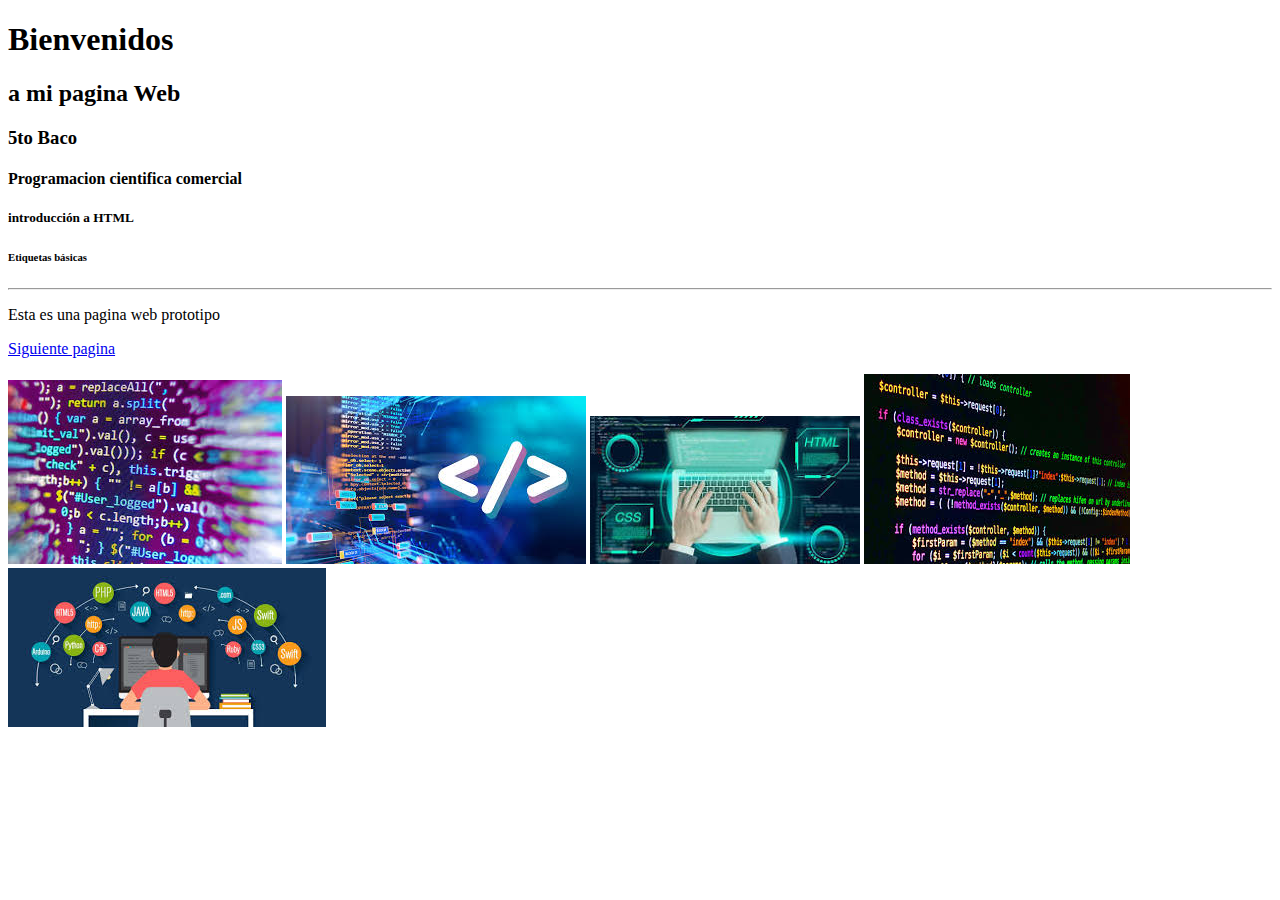
<file: index.html>
<!DOCTYPE html>
<html lang="en">
<head>
    <meta charset="UTF-8">
    <meta name="viewport" content="width=device-width, initial-scale=1.0">
    <title>Sitio Web Victor</title>
</head>
<body>
    <h1>Bienvenidos</h1>
    <h2>a mi pagina Web</h2>
    <h3>5to Baco</h3>
    <h4>Programacion cientifica comercial </h4>
    <h5>introducción a HTML</h5>
    <h6>Etiquetas básicas</h6>
    <hr>
    <p>Esta es una pagina web prototipo</p>
    <p><a href="pagina1.html">Siguiente pagina</a></p>
    <img src="imagenes/descargar (13).jpg" alt="">
    <img src="imagenes/descargar.jpg" alt="">
    <img src="imagenes/descargar (1).jpg" alt="">
    <img src="imagenes/descargar (3).jpg" alt="">
    <img src="imagenes/descargar (2).jpg" alt="">
</body>
</html>
</file>
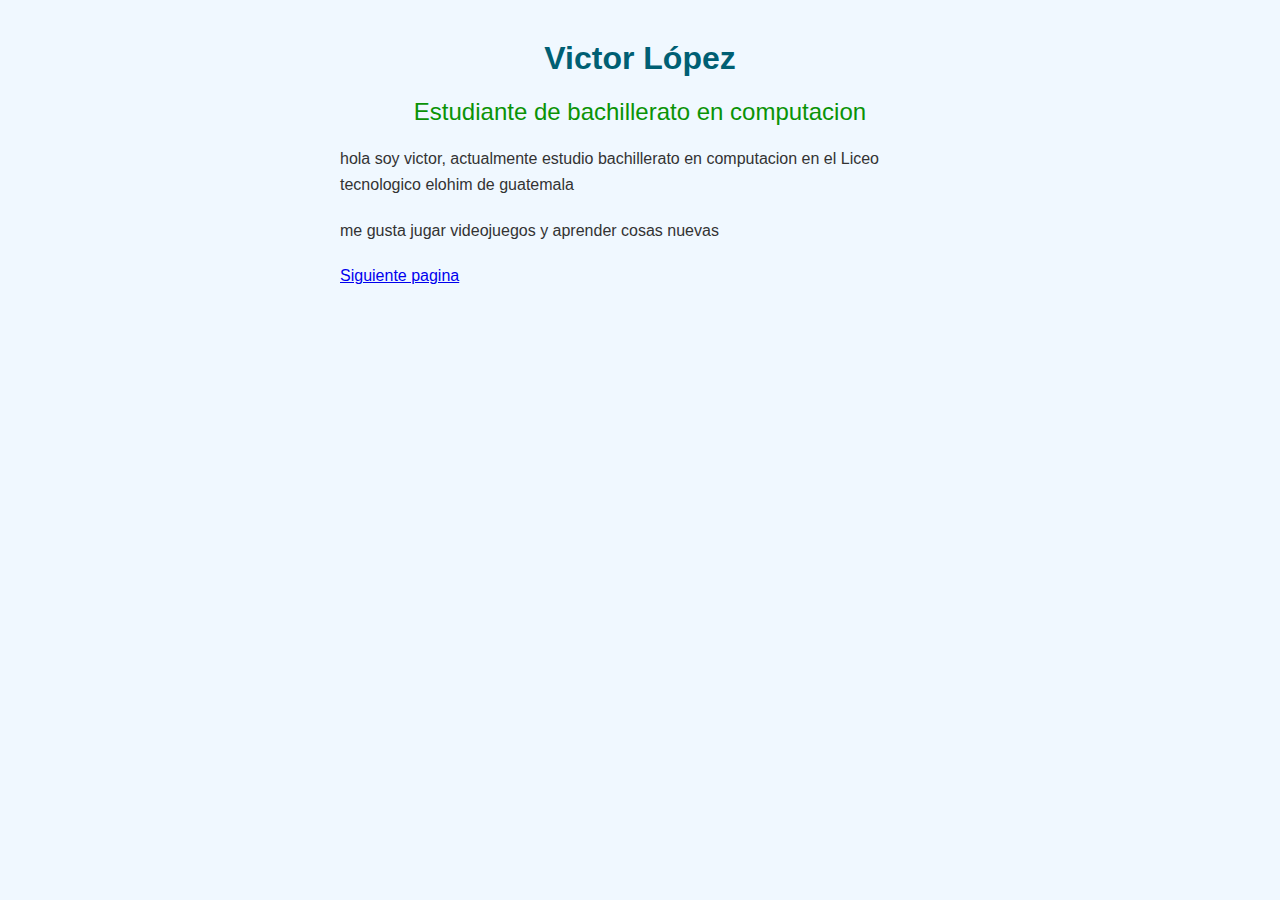
<file: pagina1.html>
<!DOCTYPE html>
<html lang="en">
<head>
    <meta charset="UTF-8">
    <meta name="viewport" content="width=device-width, initial-scale=1.0">
    <link rel="stylesheet" href="CSS/pag1.css">
    <title>waos</title>
</head>
<body>
    <link rel="stylesheet" href="CSS/pag1.css">
    <h1>Victor López</h1>
    <h2>Estudiante de bachillerato en computacion </h2>
    <p>hola soy victor, actualmente estudio bachillerato en computacion en el Liceo tecnologico elohim de guatemala </p>
    <p>me gusta jugar videojuegos y aprender cosas nuevas</p>
    <p><a href="Pagina2.html">Siguiente pagina</a></p>
</body>
</html>
</file>
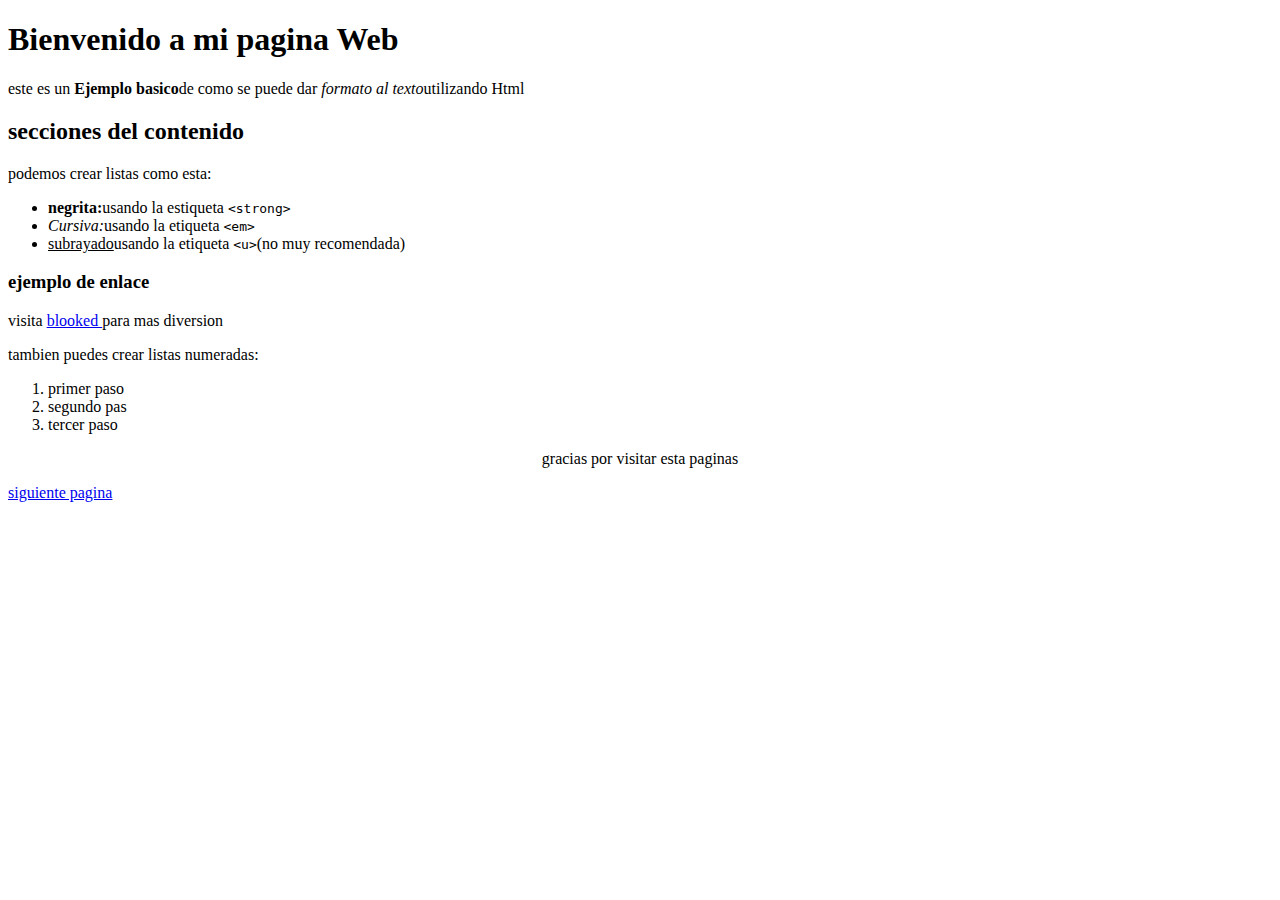
<file: Pagina2.html>
<!DOCTYPE html>
<html lang="en">
<head>
    <meta charset="UTF-8">
    <meta name="viewport" content="width=device-width, initial-scale=1.0">
    <title>Ejemplo de texto y formato en html</title>
</head>
<body>
    <h1>Bienvenido a mi pagina Web</h1>
    <p>este es un <strong>Ejemplo basico</strong>de como se puede dar <em>formato al texto</em>utilizando Html</p>

    <h2>secciones del contenido</h2>
    <p>podemos crear listas como esta:</p>

    <ul>
        <li><STRong>negrita:</STRong>usando la estiqueta <code>&lt;strong&gt;</strong></code></li>
     <li><em>Cursiva:</em>usando la etiqueta <code>&lt;em&gt;</code></li>
    <li><u>subrayado</u>usando la etiqueta <code>&lt;u&gt;</code>(no muy recomendada)</li>
    </ul>
    <h3>ejemplo de enlace</h3>
    <p>visita  <a href="https://wwww.blooked.com" target="_blank">blooked </a>para mas diversion</p>
    <p>tambien puedes crear listas numeradas:</p>
    <ol>
    <li>primer paso</li>
    <li>segundo pas</li>
    <li>tercer paso</li>
    </ol>
    <p align="center">  gracias por visitar esta paginas</p>
    <p><a href="pagina3.html">siguiente pagina</a></p>
</body>
</html>
</file>
<file: CSS/pag1.css>
body{font-family: Arial, Helvetica, sans-serif;
        background-color: aliceblue;
        color: #333;
        margin: 40px; }
        h1{color: #005f73;
        text-align: center;  }
        h2{color: #0a9306;
            text-align: center;
            font-weight: normal; }
p{max-width: 600px;
     margin: 20px auto;
    line-height: 1.6;}
    hr{width: 50%;
        border: 1px solid #ccc;
      margin: 30px auto;}
</file>
